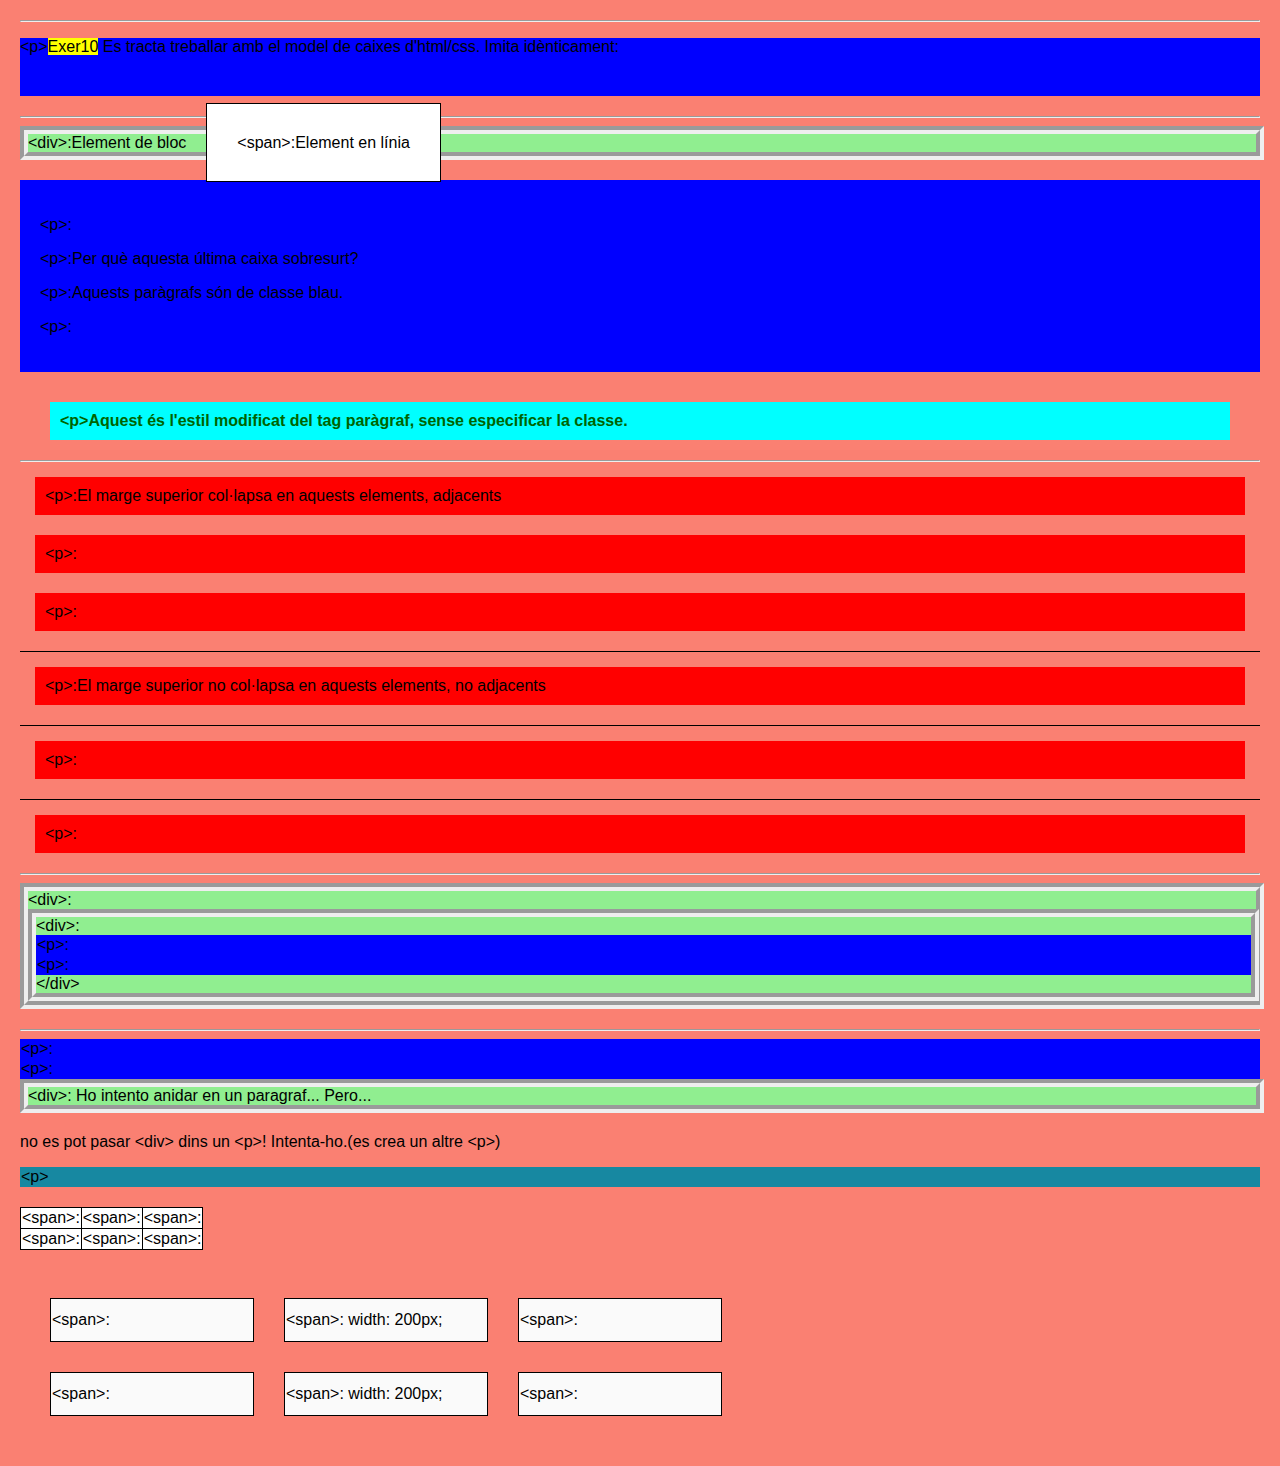
<file: exer10/index.html>
<!DOCTYPE html>
<html lang="en">
<head>
    <meta charset="UTF-8">
    <meta http-equiv="X-UA-Compatible" content="IE=edge">
    <meta name="viewport" content="width=device-width, initial-scale=1.0">
    <title>Ex_10</title>
    <link rel="stylesheet" href="style.css">
</head>
<body>
    <div class="container">
        <hr>
        <p class="blue-box">&lt;p&gt;<mark>Exer10</mark> Es tracta treballar amb el model de caixes d'html/css. Imita idènticament:</p>
        <hr>
        <div class="block-inline">
          <div class="block">&lt;div&gt;:Element de bloc<span class="inline">&lt;span&gt;:Element en línia</span></div>
        </div>
        
        <div class="blue-section">
          <p>&lt;p&gt;:</p>
          <p>&lt;p&gt;:Per què aquesta última caixa sobresurt?</p>
          <p>&lt;p&gt;:Aquests paràgrafs són de classe blau.</p>
          <p>&lt;p&gt;:</p>
        </div>
    
        <p class="highlight">
          &lt;p&gt;Aquest és l'estil modificat del tag paràgraf, sense especificar la classe.
        </p>
        <hr>
    
        <div>
          <p class="red-section">&lt;p&gt;:El marge superior col·lapsa en aquests elements, adjacents</p>
          <p class="red-section">&lt;p&gt;:</p>
          <p class="red-section">&lt;p&gt;:</p>
          <hr class="line">
          <p class="red-section">&lt;p&gt;:El marge superior no col·lapsa en aquests elements, no adjacents</p>
          <hr class="line">
          <p class="red-section">&lt;p&gt;:</p>
          <hr class="line">
          <p class="red-section">&lt;p&gt;:</p>
        </div>

        <hr>
        <div class="block-inline">
          <div class="block">&lt;div&gt;:
            <div class="block">
              &lt;div&gt;:
              <p class="blue-sectionalt">&lt;p&gt;:</p>
              <p class="blue-sectionalt">&lt;p&gt;:</p>
              &lt;/div&gt;
            </div>
          </div>
        </div>
        <hr>
        <p class="blue-sectionalt">&lt;p&gt;:</p>
        <p class="blue-sectionalt">&lt;p&gt;:</p>
        <div class="block-inline">
          <div class="block">&lt;div&gt;: Ho intento anidar en un paragraf... Pero...</div>
        </div>
        <p><div>no es pot pasar &lt;div&gt; dins un &lt;p&gt;! Intenta-ho.(es crea un altre &lt;p&gt;)</div></p>

        <p class="lightblue-section">&lt;p&gt;</p>

        
        <table class="nah">
          <tr>
              <td><span>&lt;span&gt;:</span></td>
              <td><span>&lt;span&gt;:</span></td>
              <td><span>&lt;span&gt;:</span></td>
          </tr>
          <tr>
            <td><span>&lt;span&gt;:</span></td>
            <td><span>&lt;span&gt;:</span></td>
            <td><span>&lt;span&gt;:</span></td>
        </tr>
        </table>
        <br>
        <table class="mdaa">
          <tr>
              <td><span>&lt;span&gt;:</span></td>
              <td><span>&lt;span&gt;: width: 200px;</span></td>
              <td><span>&lt;span&gt;:</span></td>
          </tr>
          <tr>
            <td><span>&lt;span&gt;:</span></td>
            <td><span>&lt;span&gt;: width: 200px;</span></td>
            <td><span>&lt;span&gt;:</span></td>
        </tr>
        </table>
      </div>
</body>
</html>
</file>
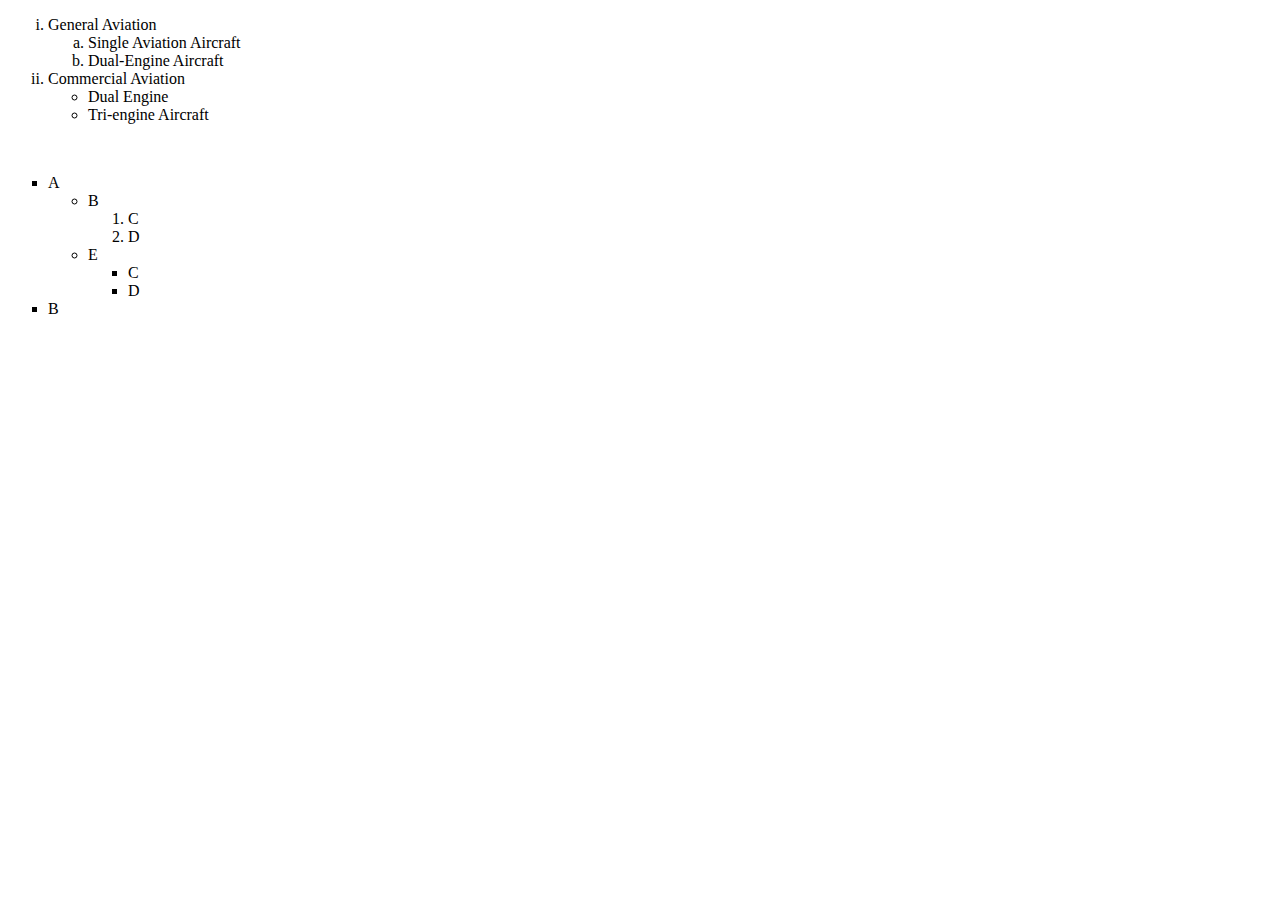
<file: exer2/index.html>
<!DOCTYPE html>
<html lang="en">
<head>
    <meta charset="UTF-8">
    <meta http-equiv="X-UA-Compatible" content="IE=edge">
    <meta name="viewport" content="width=device-width, initial-scale=1.0">
    <title>Document</title>
</head>
<body>
    <ol type="i">
        <li>General Aviation</li>
        <ol type="a">
            <li>Single Aviation Aircraft</li>
            <li>Dual-Engine Aircraft</li>
        </ol>
        <li>Commercial Aviation</li>
        <ul type="list-style-type: disk;">
            <li>Dual Engine</li>
            <li>Tri-engine Aircraft</li>
        </ul>
    </ol>
    <br>
    <ul type="square">
        <li>A</li>
        <ul>
            <li>B</li>
            <ol type="1">
                <li>C</li>
                <li>D</li>
            </ol>
            <li>E</li>
            <ul>
                <li>C</li>
                <li>D</li>
            </ul>
        </ul>
        <li>B</li>
    </ul>
</body>
</html>
</file>
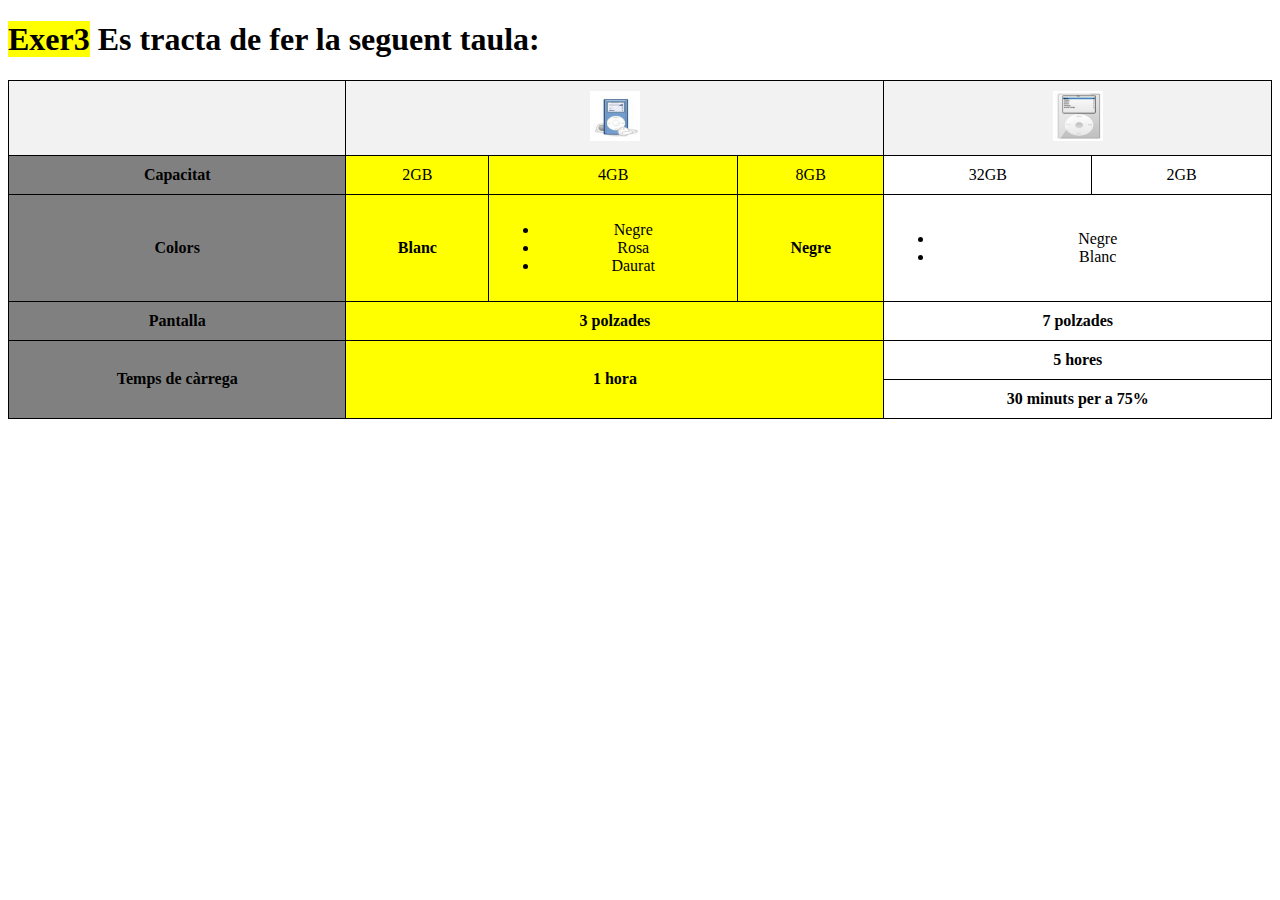
<file: exer3/index.html>
<!DOCTYPE html>
<html lang="en">
<head>
    <meta charset="UTF-8">
    <meta http-equiv="X-UA-Compatible" content="IE=edge">
    <meta name="viewport" content="width=device-width, initial-scale=1.0">
    <title>Buer</title>
    <style>
        table {
            width: 100%;
            border-collapse: collapse;
        }
        table, th, td {
            border: 1px solid black;
        }
        th, td {
            padding: 10px;
            text-align: center;
        }
        th {
            background-color: #f2f2f2;
        }
        .highlight {
            background-color: yellow;
        }
        .gray {
            background-color: gray;
            color: black;
            font-weight: bold;
        }
    </style>
</head>
<body>
    <h1> <mark>Exer3</mark> Es tracta de fer la seguent taula:</h1>
    <table>
        <tr>
            <th></th>
            <th colspan="3">
                <img src="mp4_1.png" alt="iPod 1" width="50" height="50">
            </th>
            <th colspan="2">
                <img src="mp4_2.png" alt="iPod 2" width="50" height="50">
            </th>
        </tr>
        <tr>
            <td class="gray">Capacitat</td>
            <td class="highlight">2GB</td>
            <td class="highlight">4GB</td>
            <td class="highlight">8GB</td>
            <td>32GB</td>
            <td>2GB</td>
        </tr>
        <tr>
            <td class="gray">Colors</td>
            <td class="highlight" style="font-weight: bold;">Blanc</td>
            <td class="highlight">
                <ul>
                    <li>Negre</li>
                    <li>Rosa</li>
                    <li>Daurat</li>
                </ul>
            </td>
            <td class="highlight" style="font-weight: bold;">Negre</td>
            <td colspan="2">
                <ul>
                    <li>Negre</li>
                    <li>Blanc</li>
                </ul>
            </td>
        </tr>
        <tr>
            <td class="gray">Pantalla</td>
            <td colspan="3" class="highlight" style="font-weight: bold;">3 polzades</td>
            <td colspan="2" style="font-weight: bold;">7 polzades</td>
        </tr>
        <tr>
            <td class="gray" rowspan="2">Temps de càrrega</td>
            <td colspan="3" rowspan="2" class="highlight" style="font-weight: bold;">1 hora</td>
            <td colspan="2" style="font-weight: bold;">5 hores</td>
        </tr>
        <tr>
            <td colspan="2" style="font-weight: bold;">30 minuts per a 75%</td>
        </tr>
    </table>
</body>
</html>
</file>
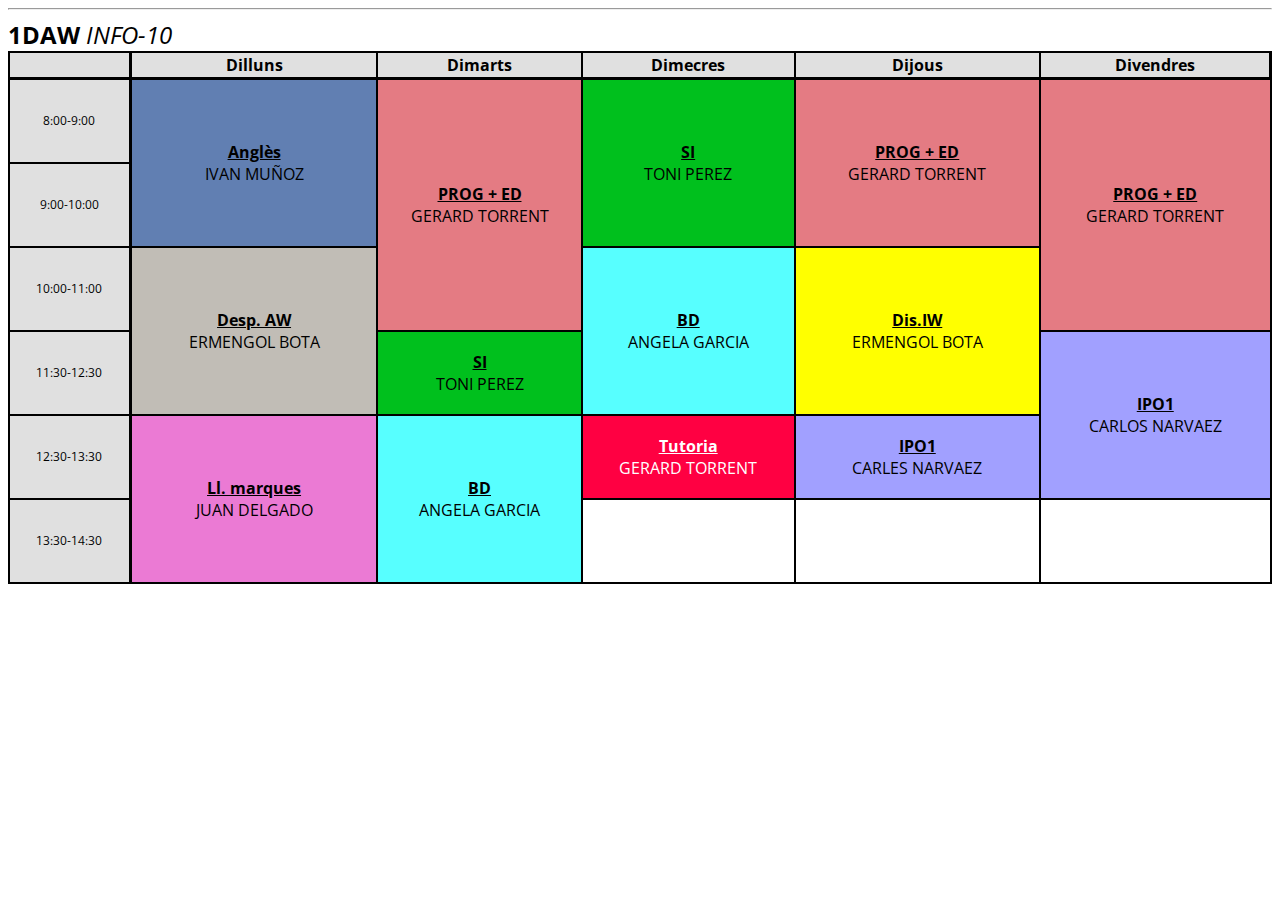
<file: exer4/index.html>
<!DOCTYPE html>
<html lang="en">
<head>
    <meta charset="UTF-8">
    <meta http-equiv="X-UA-Compatible" content="IE=edge">
    <meta name="viewport" content="width=device-width, initial-scale=1.0">
    <link rel="stylesheet" href="style.css">
    <title>Document</title>
</head>
<body>
    <table>
        <hr>
        <caption class="table-title"><strong>1DAW </strong><em>INFO-10</em></caption>
        <thead class="gray">
            <th></th>
            <th>Dilluns</th>
            <th>Dimarts</th>
            <th>Dimecres</th>
            <th>Dijous</th>
            <th>Divendres</th>
        </thead>
        <tr>
            <colgroup class="gray">
            <td class="hour">8:00-9:00</td>
            <td rowspan="2" class="ang"><u>Anglès</u><br>IVAN MUÑOZ</td>
            <td rowspan="3" class="prog"><u>PROG + ED</u><br>GERARD TORRENT</td>
            <td rowspan="2" class="si"><u>SI</u><br>TONI PEREZ</td>
            <td rowspan="2" class="prog"><u>PROG + ED</u><br>GERARD TORRENT</td>
            <td rowspan="3" class="prog"><u>PROG + ED</u><br>GERARD TORRENT</td>
        </tr>
        <tr>
            <td class="hour">9:00-10:00</td>
        </tr>
        <tr>
            <td class="hour">10:00-11:00</td>
            <td rowspan="2" class="desp"><u>Desp. AW</u><br>ERMENGOL BOTA</td>
            <td rowspan="2" class="bd"><u>BD</u><br>ANGELA GARCIA</td>
            <td rowspan="2" class="dis"><u>Dis.IW</u><br>ERMENGOL BOTA</td>
        </tr>
        <tr>
            <td class="hour">11:30-12:30</td>
            <td class="si"><u>SI</u><br>TONI PEREZ</td>
            <td rowspan="2" class="ipo"><u>IPO1</u><br>CARLOS NARVAEZ</td>
        </tr>
        <tr>
            <td class="hour">12:30-13:30</td>
            <td rowspan="2" class="marq"><u>Ll. marques</u><br>JUAN DELGADO</td>
            <td rowspan="2" class="bd"><u>BD</u><br>ANGELA GARCIA</td>
            <td class="tut"><u>Tutoria</u><br>GERARD TORRENT</td>
            <td class="ipo"><u>IPO1</u><br>CARLES NARVAEZ</td>
        </tr>
        <tr>
            <td class="hour">13:30-14:30</td>
            <td></td>
            <td></td>
            <td></td>
        </tr>
    </table>   
</body>
</html>
</file>
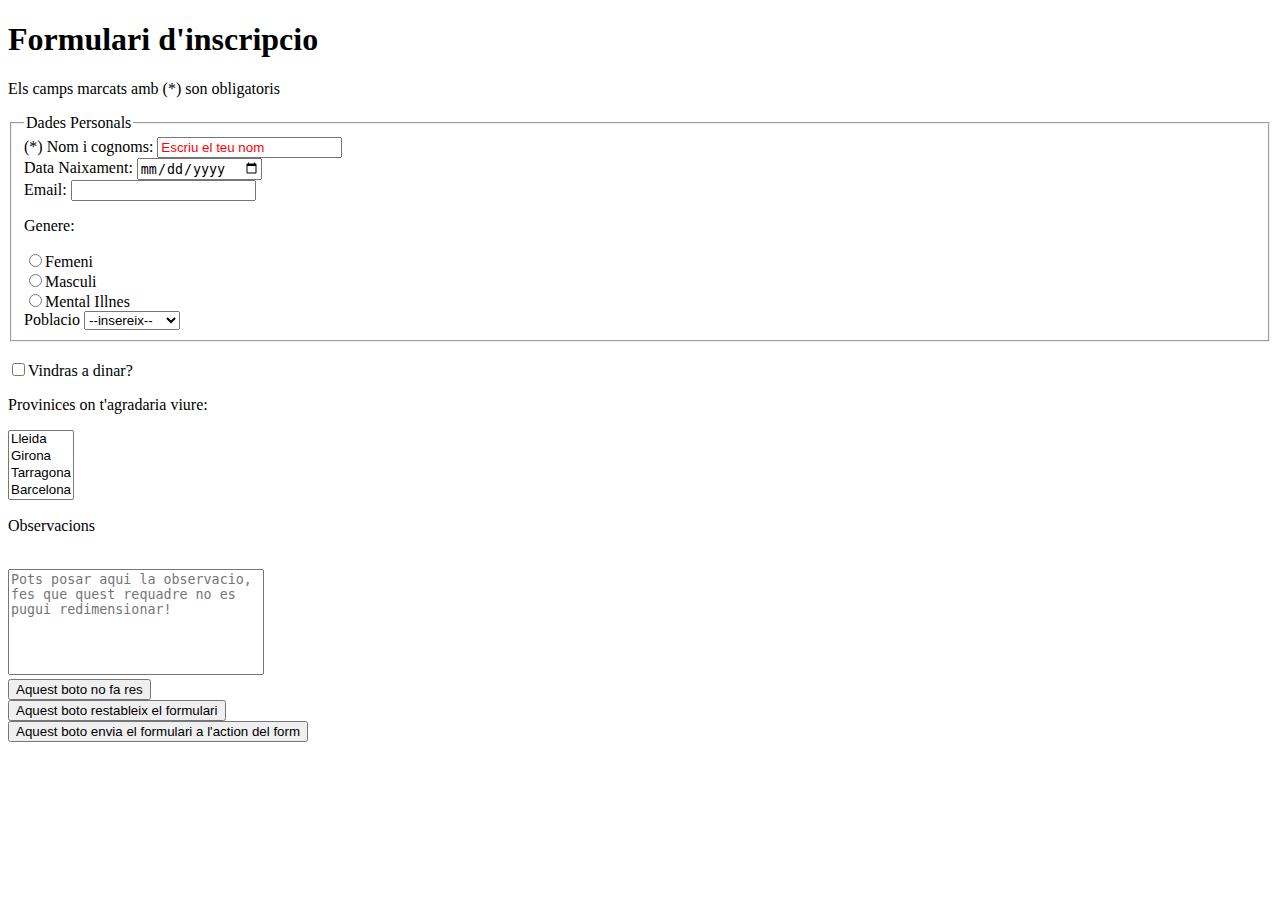
<file: exer5/index.html>
<!DOCTYPE html>
<html lang="en">
<head>
    <meta charset="UTF-8">
    <meta name="viewport" content="width=device-width, initial-scale=1.0">
    <title>Document</title>
    <link rel="stylesheet" href="style.css">
</head>
<body>
   <h1>Formulari d'inscripcio </h1>
   <p>Els camps  marcats amb (*) son obligatoris</p>
   <form action="http://daw.inspedralbes.cat/form/action.php">
   <fieldset>
    <legend>Dades Personals</legend>
    <label for="name">(*) Nom i cognoms: </label>
    <input type="text" class="name" required name="name" placeholder="Escriu el teu nom"><br>
    <label for="date">Data Naixament: </label>
    <input type="date"><br>
    <label for="email">Email:  </label>
    <input type="email" multiple>
    <p>Genere: </p>
    <input type="radio" name="genere" value="fem">Femeni<br>
    <input type="radio" name="genere" value="mas">Masculi<br>
    <input type="radio" name="genere" value="mentall">Mental Illnes<br>
    <label for="poblacio">Poblacio</label>
    <select name="poblacio">
        <option>--insereix--</option>
        <option>Pedralbes</option>
        <option>Pep Ventura</option>
        <option>El qinto pino</option>
    </select>
   </fieldset>
   <br>
   <input type="checkbox">Vindras a dinar?<br>
   <p>Provinices on t'agradaria viure: </p>
   <select size="4">
    <option>Lleida</option>
    <option>Girona</option>
    <option>Tarragona</option>
    <option>Barcelona</option>
   </select>
   <p>Observacions</p><br>
   <textarea placeholder="Pots posar aqui la observacio, fes que quest requadre no es pugui redimensionar!"></textarea><br>
   <button>Aquest boto no fa res</button><br>
   <button type="reset">Aquest boto restableix el formulari</button><br>
   <button type="submit">Aquest boto envia el formulari a l'action del form</button><br>
   </form>
</body>
</html>
</file>
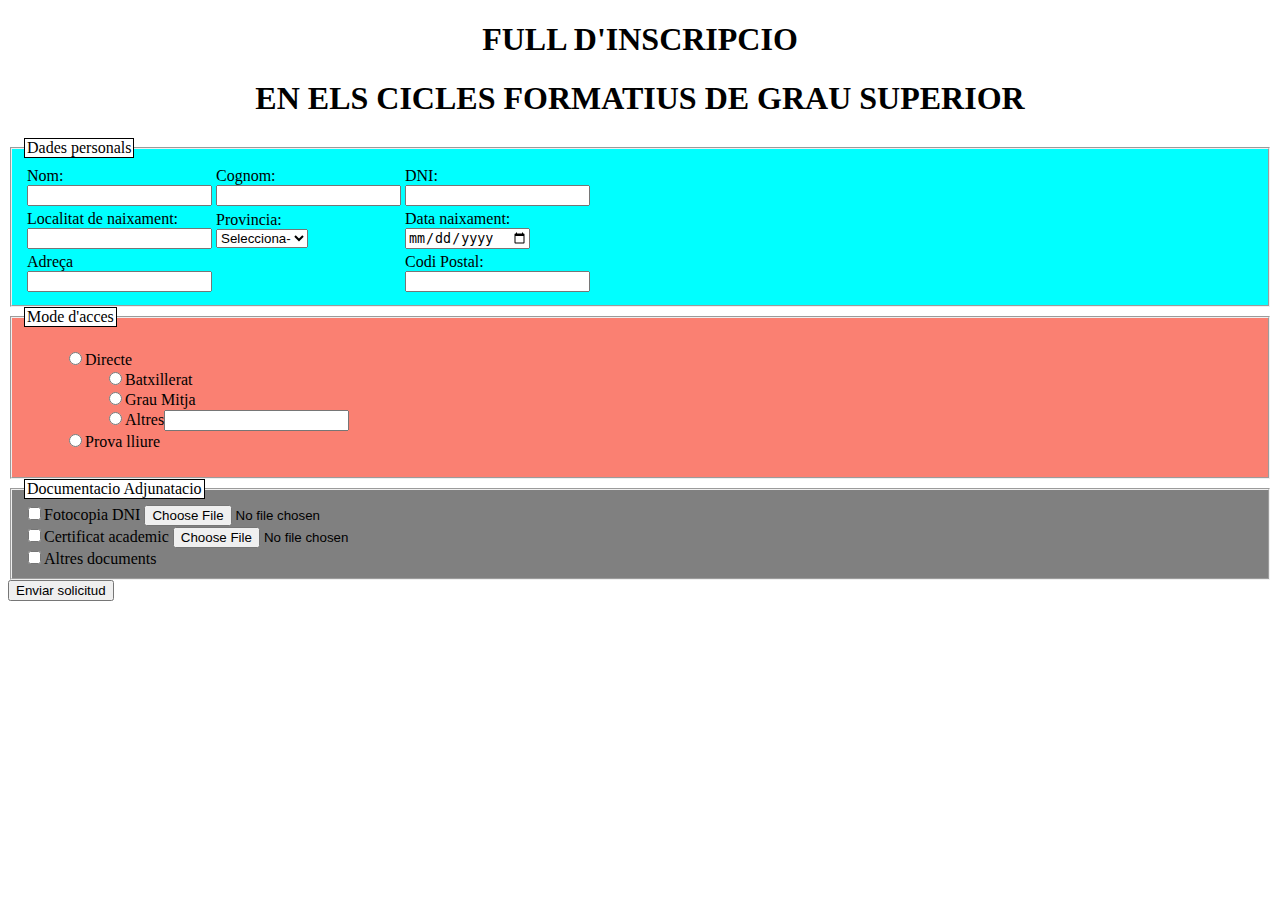
<file: exer6/index.html>
<!DOCTYPE html>
<html lang="en">
<head>
    <meta charset="UTF-8">
    <meta name="viewport" content="width=device-width, initial-scale=1.0">
    <title>Document</title>
    <link rel="stylesheet" href="style.css">
</head>
<body>
   <h1>FULL D'INSCRIPCIO</h1> 
   <h1>EN ELS CICLES FORMATIUS DE GRAU SUPERIOR</h1> 
   <form action="https://daw.inspedralbes.cat/form/action.php">
    <fieldset>
        <legend>Dades personals</legend>
        <table>
            <tr>
                <td>
                    <label for="Nom">Nom: </label><br>
                    <input type="text" name="Nom">
                </td>
                <td>
                    <label for="Cognom">Cognom: </label><br>
                    <input type="text" name="Cognom">
                </td>
                <td>
                    <label for="DNI">DNI: </label><br>
                    <input type="text" name="DNI">
                </td>
            </tr>
            <tr>
                <td>
                    <label for="localitatNaixament">Localitat de naixament: </label><br>
                    <input type="text" name="localitatNaixament">
                </td>
                <td>
                    <label for="provincia">Provincia: </label><br>
                    <select name="provincia">
                        <option>Selecciona-</option>
                        <option>Barcelones</option>
                        <option>Tarragona</option>
                        <option>Madrid</option>
                    </select>
                </td>
                <td>
                    <label for="dataNaixament">Data naixament: </label><br>
                    <input type="date" name="dataNaixament">
                </td>
            </tr>
            <tr>
                <td colspan="2">
                    <label for="adreca">Adreça</label><br>
                    <input type="text" name="adreca">
                </td>
                <td>
                    <label for="codiPostal">Codi Postal: </label><br>
                    <input type="number" name="codiPostal">
                </td>
            </tr>
        </table>
    </fieldset>
    <fieldset>
        <legend>Mode d'acces</legend>
        <ul>
            <li><input type="radio" name="Altres">Directe</li>
            <ul>
                <li><input type="radio" name="Altres">Batxillerat</li>
                <li><input type="radio" name="Altres">Grau Mitja</li>
                <li><input type="radio" name="Altres">Altres<input type="text" name="altres_info"></li>
            </ul>
            <li><input type="radio" name="Altres">Prova lliure</li>
        </ul>
    </fieldset>
    <fieldset>
        <legend>Documentacio Adjunatacio</legend>
        <input type="checkbox">Fotocopia DNI <input type="file" name="fileDni"><br>
        <input type="checkbox">Certificat academic <input type="file" name="fileCertificat"><br>
        <input type="checkbox">Altres documents
    </fieldset>
    <button type="submit">Enviar solicitud</button>
   </form>
</body>
</html>
</file>
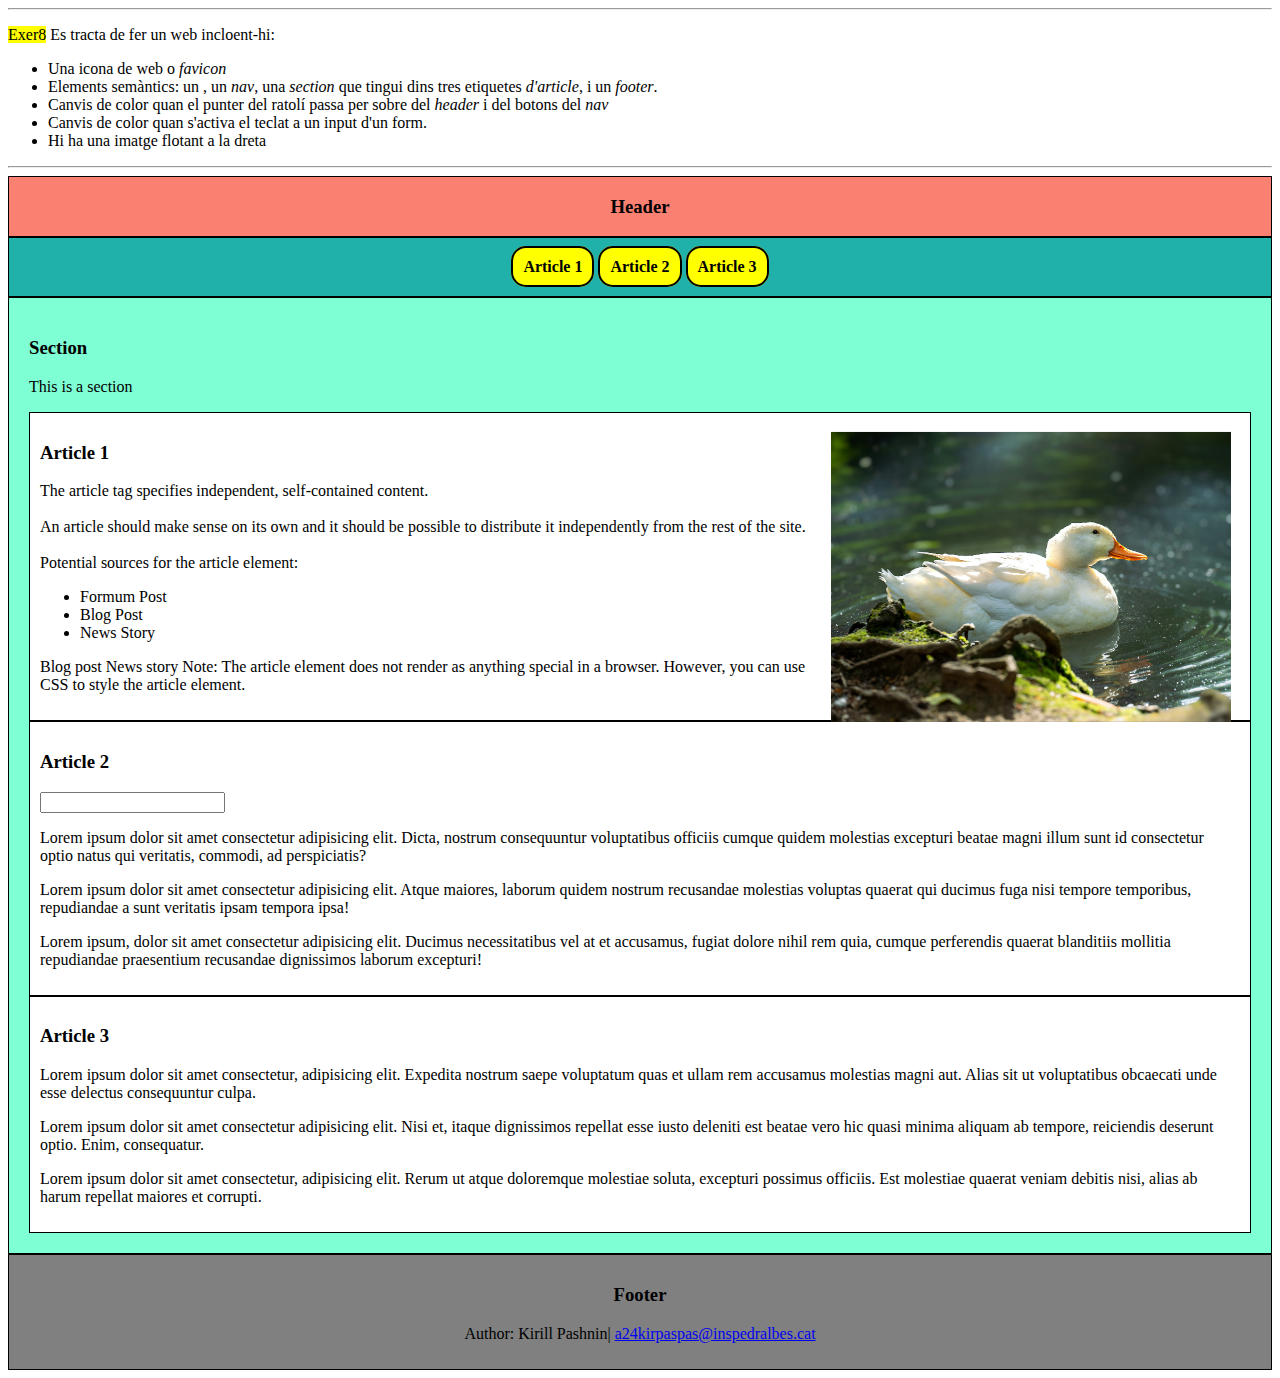
<file: exer8/index.html>
<!DOCTYPE html>
<html lang="ca">
<head>
    <meta charset="UTF-8">
    <meta http-equiv="X-UA-Compatible" content="IE=edge">
    <meta name="viewport" content="width=device-width, initial-scale=1.0">
    <title>Document</title>
    <link rel="stylesheet" href="style.css">
</head>
<body>
    <hr>
    <p><mark>Exer8</mark> Es tracta de fer un web incloent-hi:</p>
    <ul>
        <li>Una icona de web o <i>favicon</i></li>
        <li>Elements semàntics: un , un <i>nav</i>, una <i>section</i> que tingui dins tres etiquetes <i>d'article</i>, i un <i>footer</i>.</li>
        <li>Canvis de color quan el punter del ratolí passa per sobre del <i>header</i> i del botons del <i>nav</i></li>
        <li>Canvis de color quan s'activa el teclat a un input d'un form.</li>
        <li>Hi ha una imatge flotant a la dreta</li>
    </ul>
    <hr>
    <header>
        <h3>Header</h3>
    </header>
    <nav>
        <a href="#article1">Article 1</a>
        <a href="#article2">Article 2</a>
        <a href="#article3">Article 3</a>
    </nav>
    <section>
        <h3>Section</h3>
        <p>This is a section</p>
        <img src="photo-1725223965930-efe1d291c1ab.jpeg">
        <article id="article1">
            <h3>Article 1</h3>
            <p>The article tag specifies independent, self-contained content.<br><br>
            An article should make sense on its own and it should be possible to distribute it independently from the rest of the site.<br><br>
                Potential sources for the article element:
                <ul>
                    <li>Formum Post </li>
                    <li>Blog Post</li>
                    <li>News Story</li>
                </ul>
                    Blog post
                    News story
                Note: The article element does not render as anything special in a browser. However, you can use CSS to style the article element.</p>
        </article>
        <article id="article2">
            <h3>Article 2</h3>
            <input type="text">
            <p>Lorem ipsum dolor sit amet consectetur adipisicing elit. Dicta, nostrum consequuntur voluptatibus officiis cumque quidem molestias excepturi beatae magni illum sunt id consectetur optio natus qui veritatis, commodi, ad perspiciatis?</p>
            <p>Lorem ipsum dolor sit amet consectetur adipisicing elit. Atque maiores, laborum quidem nostrum recusandae molestias voluptas quaerat qui ducimus fuga nisi tempore temporibus, repudiandae a sunt veritatis ipsam tempora ipsa!</p>
            <p>Lorem ipsum, dolor sit amet consectetur adipisicing elit. Ducimus necessitatibus vel at et accusamus, fugiat dolore nihil rem quia, cumque perferendis quaerat blanditiis mollitia repudiandae praesentium recusandae dignissimos laborum excepturi!</p>
        </article>
        <article id="article3">
            <h3>Article 3</h3>
            <p>Lorem ipsum dolor sit amet consectetur, adipisicing elit. Expedita nostrum saepe voluptatum quas et ullam rem accusamus molestias magni aut. Alias sit ut voluptatibus obcaecati unde esse delectus consequuntur culpa.</p>
            <p>Lorem ipsum dolor sit amet consectetur adipisicing elit. Nisi et, itaque dignissimos repellat esse iusto deleniti est beatae vero hic quasi minima aliquam ab tempore, reiciendis deserunt optio. Enim, consequatur.</p>
            <p>Lorem ipsum dolor sit amet consectetur, adipisicing elit. Rerum ut atque doloremque molestiae soluta, excepturi possimus officiis. Est molestiae quaerat veniam debitis nisi, alias ab harum repellat maiores et corrupti.</p>
        </article>
    </section>
    <footer>
        <h3>Footer</h3>
        <p>Author: Kirill Pashnin| <a href="mailto:a24kirpaspas@inspedralbes.cat">a24kirpaspas@inspedralbes.cat</a></p>
    </footer>
</body>
</html>
</file>
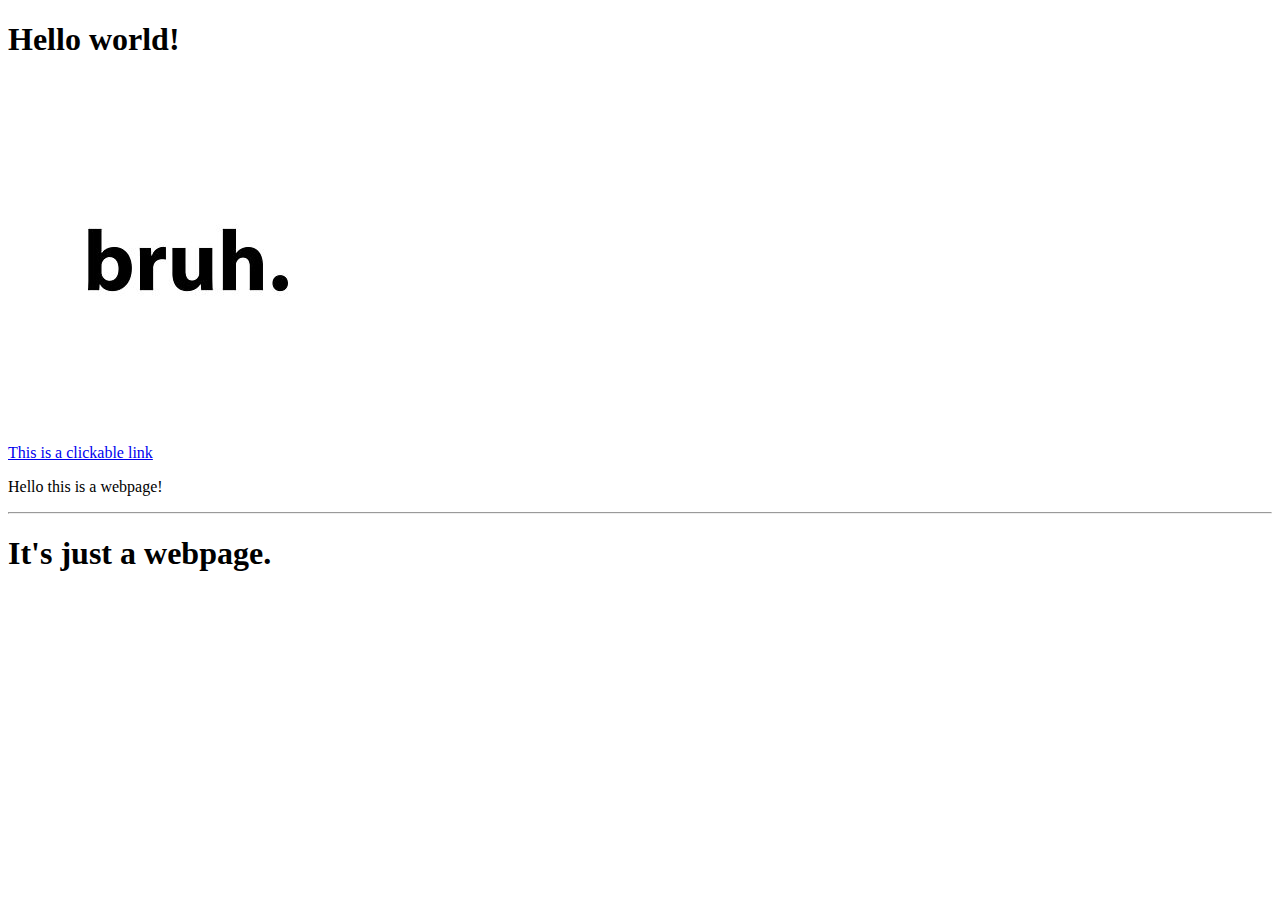
<file: exer0/professionalWeb.html>
<!DOCTYPE html>
<html lang="en">
<head>
    <meta charset="UTF-8">
    <meta http-equiv="X-UA-Compatible" content="IE=edge">
    <meta name="viewport" content="width=device-width, initial-scale=1.0">
    <title>My first webpage!!!</title>
</head>
<body>
    <h1>Hello world!</h1>
    <img alt="random-aaaah img" src="bruh.jpg">
    <br>
    <a href="https://www.bcn.cat" target="_blank">This is a clickable link</a>
    <p>Hello this is a webpage!</p>
    <hr>
    <h1>It's just a webpage.</h1>
</body>
</html>
</file>
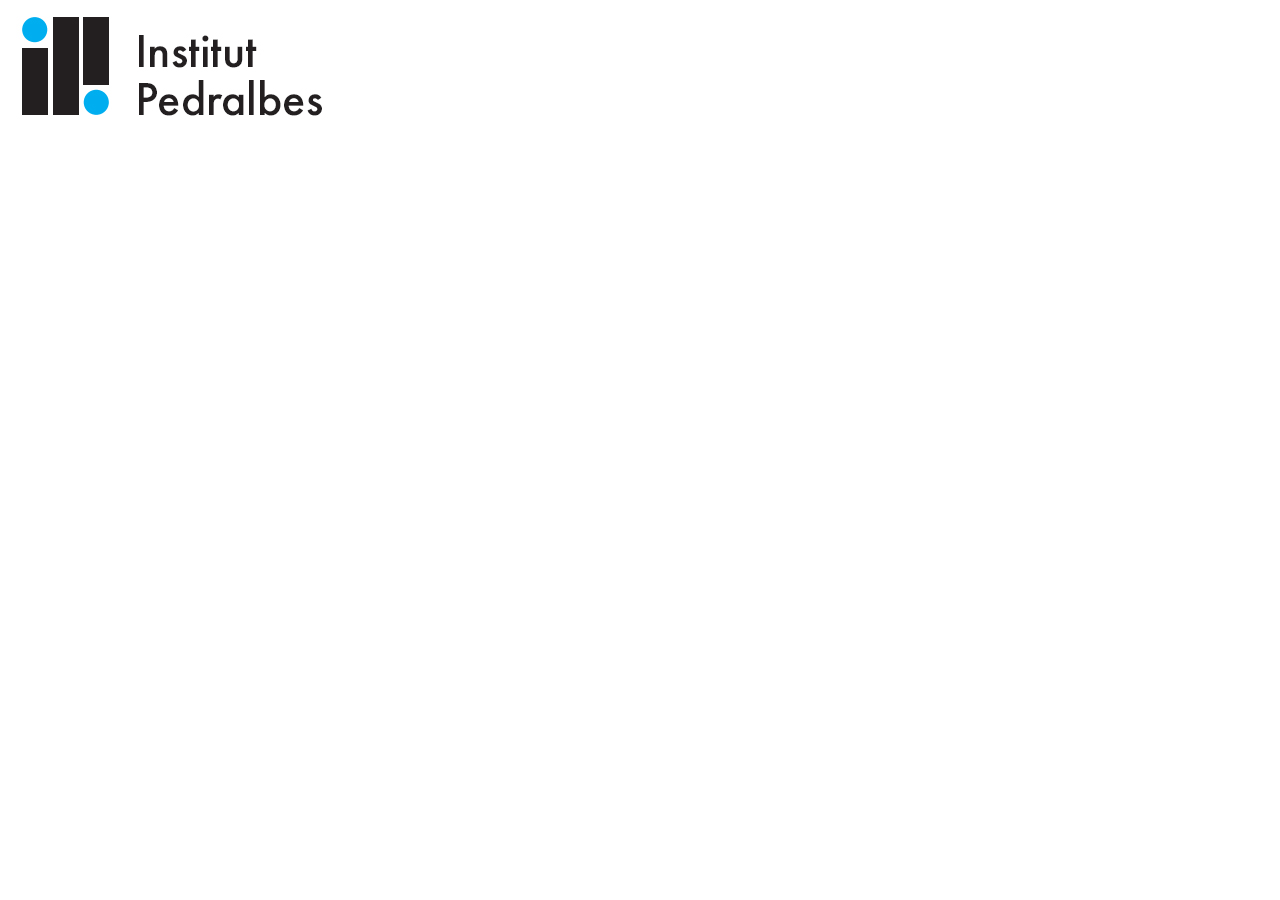
<file: exer1/professionalWeb.html>
<!DOCTYPE html>
<html lang="en">
<head>
    <meta charset="UTF-8">
    <meta http-equiv="X-UA-Compatible" content="IE=edge">
    <meta name="viewport" content="width=device-width, initial-scale=1.0">
    <title>My first webpage!!!</title>
</head>
<body>
    <a href="https://www.institutpedralbes.cat/"><img src="logo.jpg"></a>

</body>
</html>
</file>
<file: exer10/style.css>
body {
    font-family: Arial, sans-serif;
    margin: 0;
    padding: 0;
    background-color:salmon;
  }
  
  .container {
    margin: 20px;
  }
  
  .blue-box {
    background-color: blue;
    color: black;
    padding-bottom: 40px;
    margin-bottom: 20px;
  }
  
  .block-inline {
    align-items: center;
    gap: 10px;
    margin-bottom: 20px;
  }
  
  .block {
    background-color: lightgreen;
    width: 99%;
    border: 8px;
    border-style: groove;
    margin: 0;
  }
  
  .inline {
    position: relative;
    margin-left: 20px;
    background-color: white;
    padding: 30px;
    border: 1px solid black;
  }
  
  .blue-section {
    background-color: blue;
    color: black;
    padding: 20px;
    margin-bottom: 20px;
  }
  .blue-sectionalt{
    background-color: blue;
    color: black;
    padding: 1px;
    margin: 0px;
  }

  .lightblue-section {
    background-color: rgb(23, 136, 161);
    color: black;
    padding: 1px;
    margin-bottom: 20px;
  }
  
  .highlight {
    background-color: aqua;
    color: darkgreen;
    font-weight: bold;
    padding: 10px;
    margin: 30px;
    margin-bottom: 20px;
  }
  
  .red-section {
    background-color: red;
    color: black;
    padding: 10px;
    margin: 15px;
    margin-bottom: 20px;
  }
  
  .red-section p {
    margin: 10px 0;
  }

  .line{
    height: 1px;
    color: #123455;
    background-color: #000000;
    border: none;
  }

   table.nah, td {
    border: 1px solid black;
    border-collapse: collapse;
    background-color: white;
    }

    table.mdaa {
      border-spacing: 30px;
  }

    table.mdaa td {
      border: 1px solid rgb(0, 0, 0);
      border-collapse: collapse;
      background-color: rgb(250, 250, 250);
      width: 200px;
      height: 40px;
  }
</file>
<file: exer4/style.css>
@import url('https://fonts.googleapis.com/css2?family=Open+Sans:ital,wght@0,300..800;1,300..800&display=swap');
body{
    font-family: "Open Sans";
}
table{
    height: 100%;
    width: 100%;
    border-collapse: collapse;
    border: solid 1px black;
}

tr, td, th{
    border: black solid 2px;
}

td{
    height: 80px;
    width: 40px;
}

.prog{
    text-align: center;
    background-color:#E47B83;
}

.ang{
    text-align: center;
    background-color: #617FB2;
}

.si{
    text-align: center;
    background-color: #00C01D;
}

.desp{
    text-align: center;
    background-color: #C1BDB6;
}

.bd{
    text-align: center;
    background-color: #57FFFF;
}

.dis{
    text-align: center;
    background-color: #FFFF00;
}

.marq{
    text-align: center;
    background-color: #EB7AD4;
}

.tut{
    color: white;
    text-align: center;
    background-color: #FF0042;
}

.ipo{
    text-align: center;
    background-color: #A1A0FF;
}

td u{
    font-weight: bold;
}

.gray{
    border-right: solid black;
    background-color: #E0E0E0;
}

.hour{
    font-size: 12px;
    text-align: center;
}

.table-title{
    text-align: left;
    font-size: 24px;
}

thead{
    border-bottom: solid black;
}
</file>
<file: exer5/style.css>
textarea{
    width:250px;
    height:100px;
    resize: none;
}

.name::placeholder{
    color:red;
}
</file>
<file: exer6/style.css>
fieldset > legend{
    border: 1px solid black;
    background-color: #fff;
}

ul{
    list-style-type: none;
}

h1{
    text-align: center;
}

fieldset:nth-child(1){
    background-color: aqua;
}

fieldset:nth-child(2){
    background-color: salmon;
}

fieldset:nth-child(3){
    background-color: gray;
}
</file>
<file: exer8/style.css>
img{
    width: 400px;
    position: sticky;
    float: right;
    top:0;
    margin: 20px;
}

header{
    background-color: salmon;
    border: 1px solid black;
    text-align: center;
}

nav{
    background-color: lightseagreen;
    border: 1px solid black;
    text-align: center;
    padding: 20px;
}

section{
    background-color: aquamarine;
    border: 1px solid black;
    padding: 20px;
}

article{
    background-color: white;
    border: solid 1px black;
    padding: 10px;
}

footer{
    background-color: gray;
    padding: 10px;
    text-align: center;
    border: 1px solid black;
}

nav > *{
    background-color: yellow;
    text-decoration: none;
    padding: 10px;
    border-radius: 15px;
    border: solid black 2px;
    color: black;
    font-weight: bold;
}

header:hover{
    background-color: tomato;
}

nav > *:hover{
    background-color: wheat;
}

input:focus{
    background-color: violet;
}
</file>
